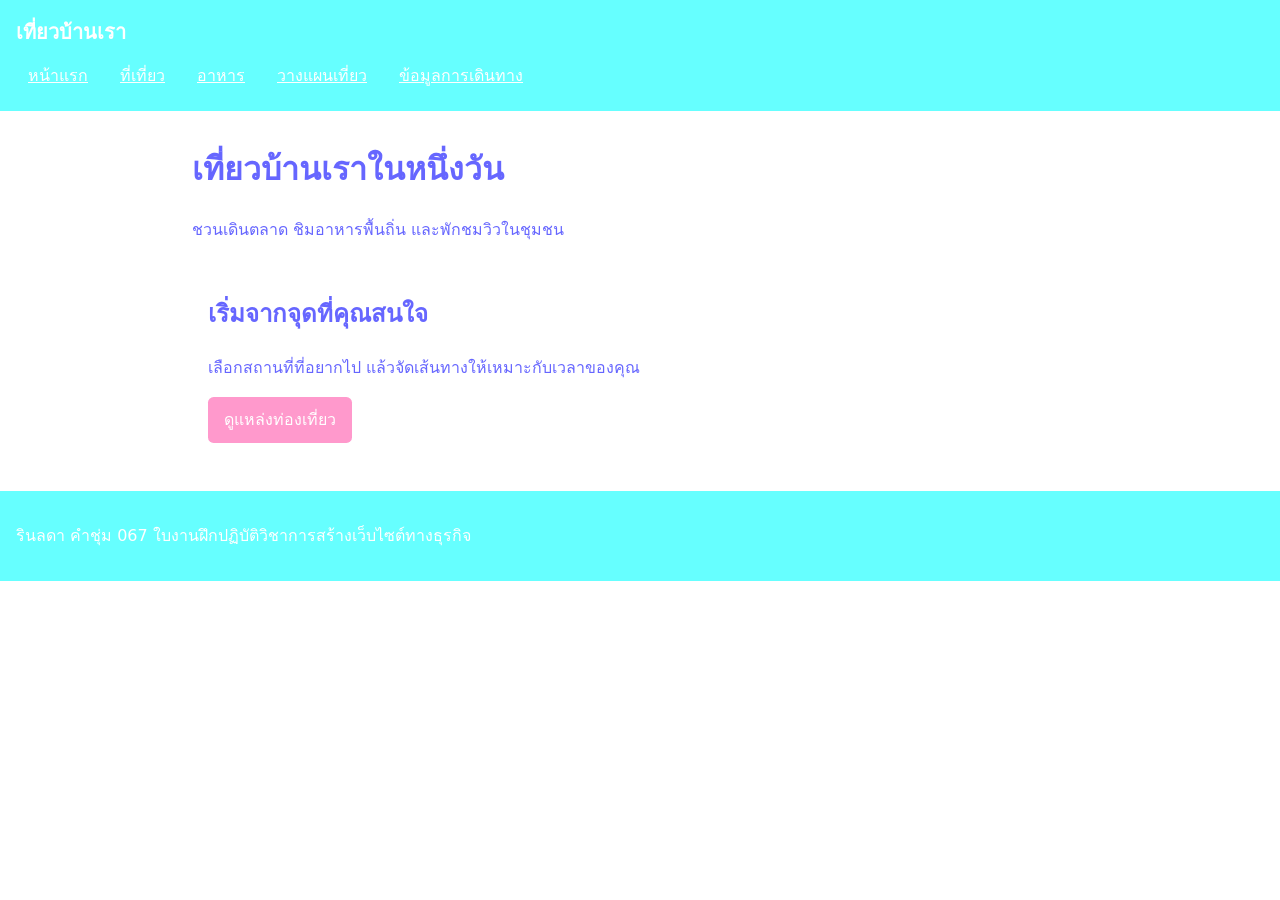
<file: index.html>
<!doctype html>
<html lang="th">
<head>
<meta charset="utf-8">
<meta name="viewport" content="width=device-width,intial-scale=1">
<title>หน้าแรก | เที่ยวบ้านเรา</title>
<link rel="stylesheet" href="style.css">
</head>
<body>
<header>
<p class="site-name">เที่ยวบ้านเรา</p>
<nav aria-label="เมนูหลัก">
<ul>
<li><a href="index.html">หน้าแรก</a></li>
<li><a href="places.html">ที่เที่ยว</a></li>
<li><a href="food.html">อาหาร</a></li>
<li><a href="plan.html">วางแผนเที่ยว</a></li>
<li><a href="travel.html">ข้อมูลการเดินทาง</a></li>
</ul>
</nav>
</header>
<main>
<h1>เที่ยวบ้านเราในหนึ่งวัน</h1>
<p>ชวนเดินตลาด ชิมอาหารพื้นถิ่น และพักชมวิวในชุมชน</p>
<section class="card">
<h2>เริ่มจากจุดที่คุณสนใจ</h2>
<p>เลือกสถานที่ที่อยากไป แล้วจัดเส้นทางให้เหมาะกับเวลาของคุณ</p>
<a class="botton" href="places.html">ดูแหล่งท่องเที่ยว</a>
</section>
</main>
<footer>
<p>รินลดา คำชุ่ม 067 ใบงานฝึกปฏิบัติวิชาการสร้างเว็บไซต์ทางธุรกิจ</p>
</footer>
</body>
</html>
</file>
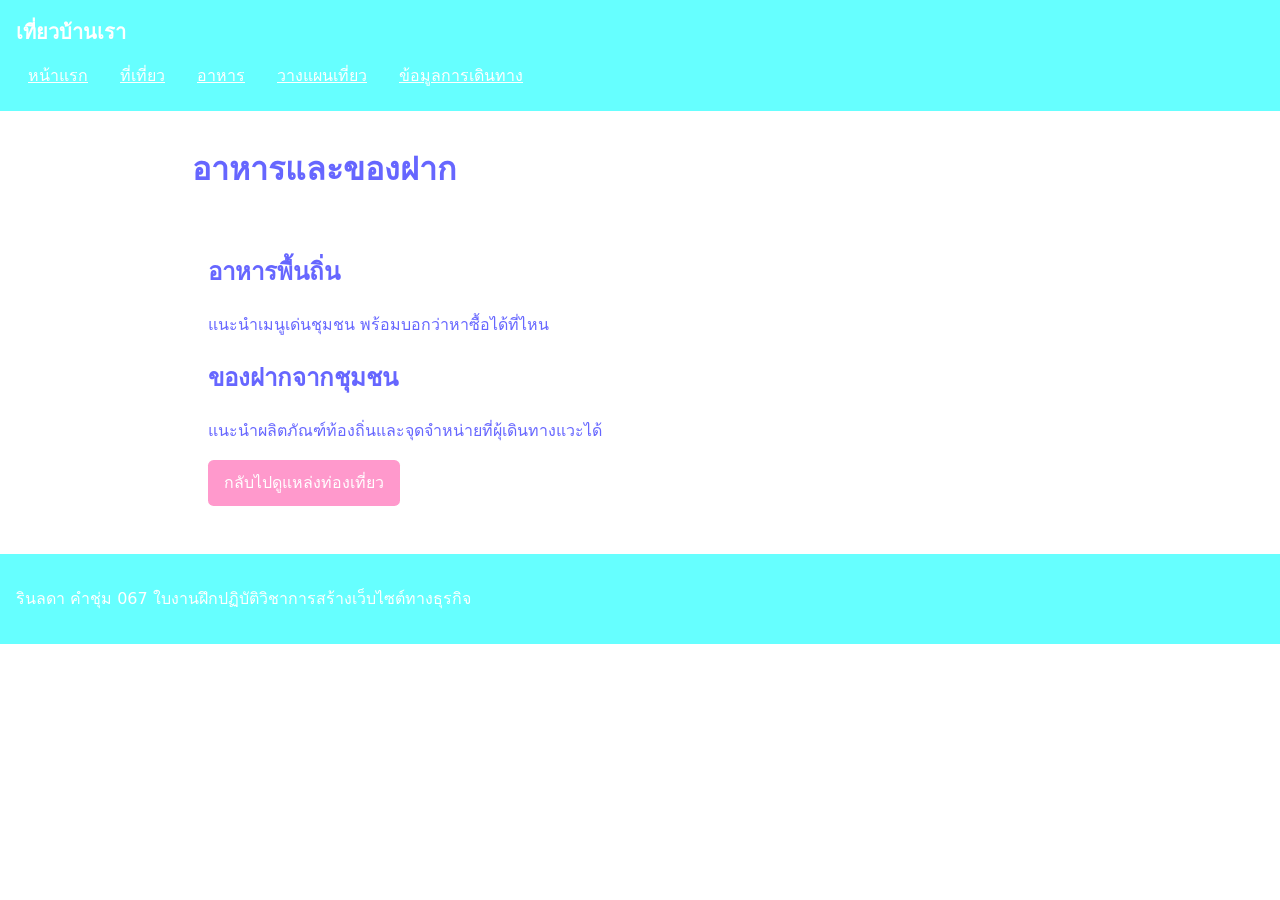
<file: food.html>
<!doctype html>
<html lang="th">
<head>
<meta charset="utf-8">
<meta name="viewport" content="width=device-width,intial-scale=1">
<title>หน้าแรก | เที่ยวบ้านเรา</title>
<link rel="stylesheet" href="style.css">
</head>
<body>
<header>
<p class="site-name">เที่ยวบ้านเรา</p>
<nav aria-label="เมนูหลัก">
<ul>
<li><a href="index.html">หน้าแรก</a></li>
<li><a href="places.html">ที่เที่ยว</a></li>
<li><a href="food.html">อาหาร</a></li>
<li><a href="plan.html">วางแผนเที่ยว</a></li>
<li><a href="travel.html">ข้อมูลการเดินทาง</a></li>
</ul>
</nav>
</header>
<main>
<h1>อาหารและของฝาก</h1>
<section class="card">
<h2>อาหารพื้นถิ่น</h2>
<p>แนะนำเมนูเด่นชุมชน พร้อมบอกว่าหาซื้อได้ที่ไหน</p>
<h2>ของฝากจากชุมชน</h2>
<p>แนะนำผลิตภัณฑ์ท้องถิ่นและจุดจำหน่ายที่ผุ้เดินทางแวะได้</p>
<a class="botton" href="places.html">กลับไปดูแหล่งท่องเที่ยว</a>
</section>
</main>
<footer>
<p>รินลดา คำชุ่ม 067 ใบงานฝึกปฏิบัติวิชาการสร้างเว็บไซต์ทางธุรกิจ</p>
</footer>
</body>
</html>
</file>
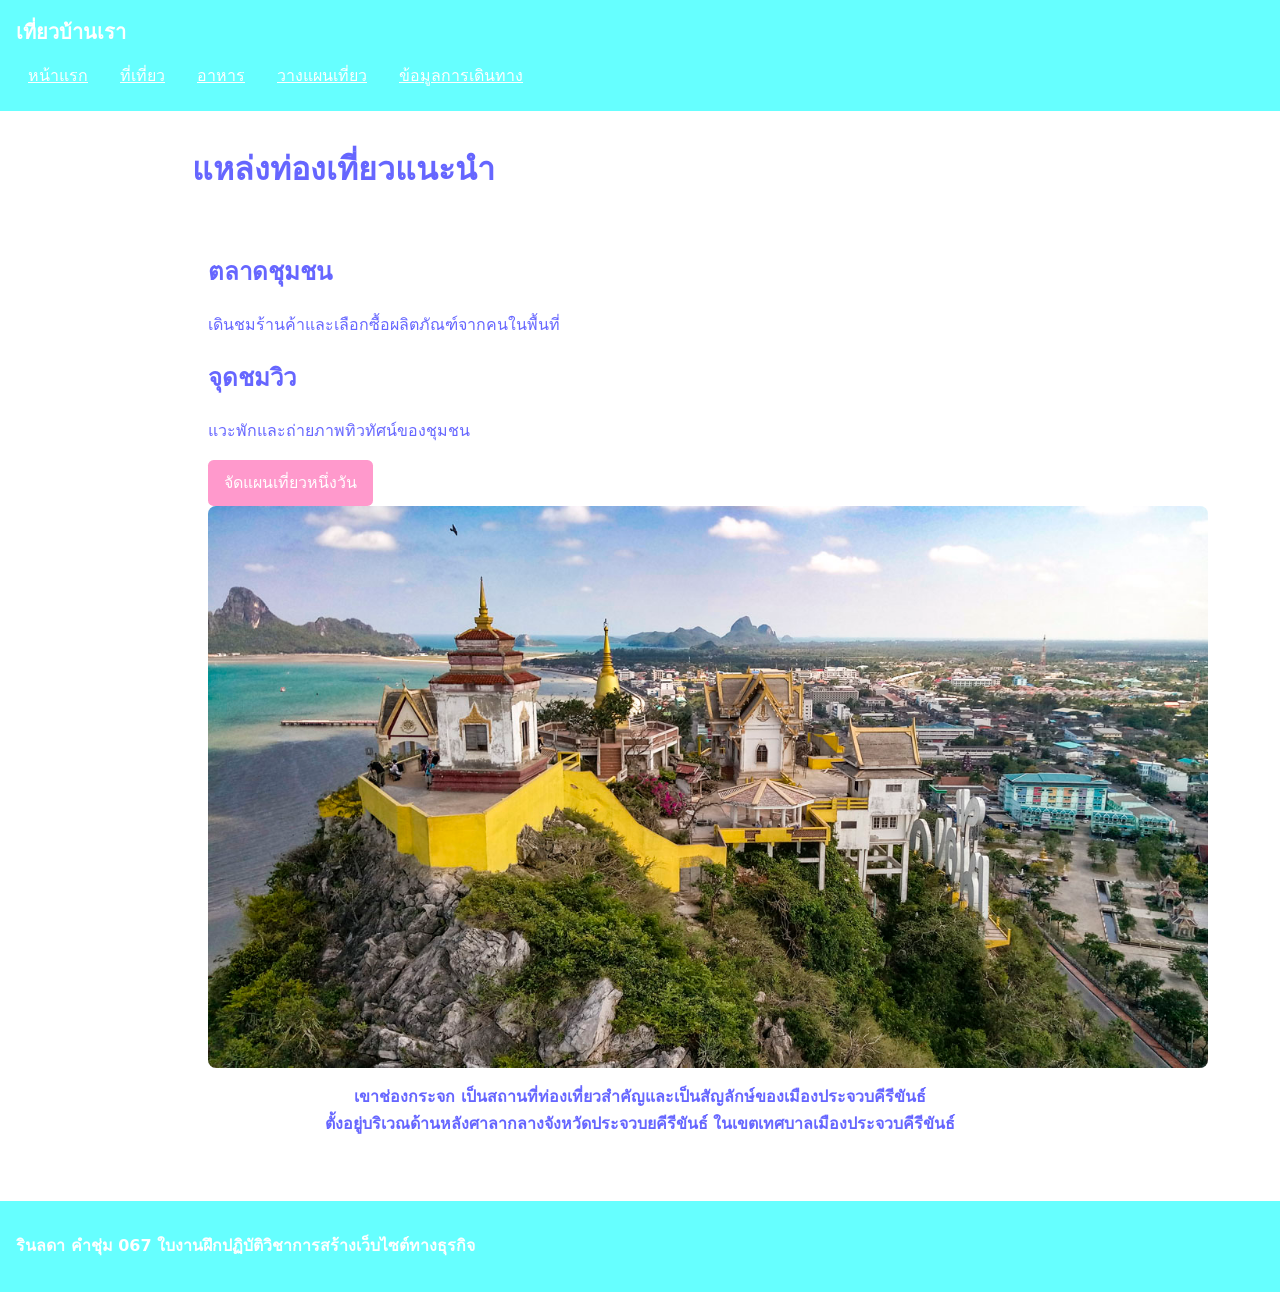
<file: places.html>
<!doctype html>
<html lang="th">
<head>
<meta charset="utf-8">
<meta name="viewport" content="width=device-width,intial-scale=1">
<title>หน้าแรก | เที่ยวบ้านเรา</title>
<link rel="stylesheet" href="style.css">
</head>
<body>
<header>
<p class="site-name">เที่ยวบ้านเรา</p>
<nav aria-label="เมนูหลัก">
<ul>
<li><a href="index.html">หน้าแรก</a></li>
<li><a href="places.html">ที่เที่ยว</a></li>
<li><a href="food.html">อาหาร</a></li>
<li><a href="plan.html">วางแผนเที่ยว</a></li>
<li><a href="travel.html">ข้อมูลการเดินทาง</a></li>
</ul>
</nav>
</header>
<main>
<h1>แหล่งท่องเที่ยวแนะนำ</h1>
<section class="card">
<h2>ตลาดชุมชน</h2>
<p>เดินชมร้านค้าและเลือกซื้อผลิตภัณฑ์จากคนในพื้นที่</p>
<h2>จุดชมวิว</h2>
<p>แวะพักและถ่ายภาพทิวทัศน์ของชุมชน</p>
<a class="botton" href="places.html">จัดแผนเที่ยวหนึ่งวัน</a>

<center><img src ="images/Kaow.jpg" width="1000">
<b><p>เขาช่องกระจก<b> เป็นสถานที่ท่องเที่ยวสำคัญและเป็นสัญลักษ์ของเมืองประจวบคีรีขันธ์<br>ตั้งอยู่บริเวณด้านหลังศาลากลางจังหวัดประจวบยคีรีขันธ์ ในเขตเทศบาลเมืองประจวบคีรีขันธ์</p></center>
</section>
</main>
<footer>
<p>รินลดา คำชุ่ม 067 ใบงานฝึกปฏิบัติวิชาการสร้างเว็บไซต์ทางธุรกิจ</p>
</footer>
</body>
</html>
</file>
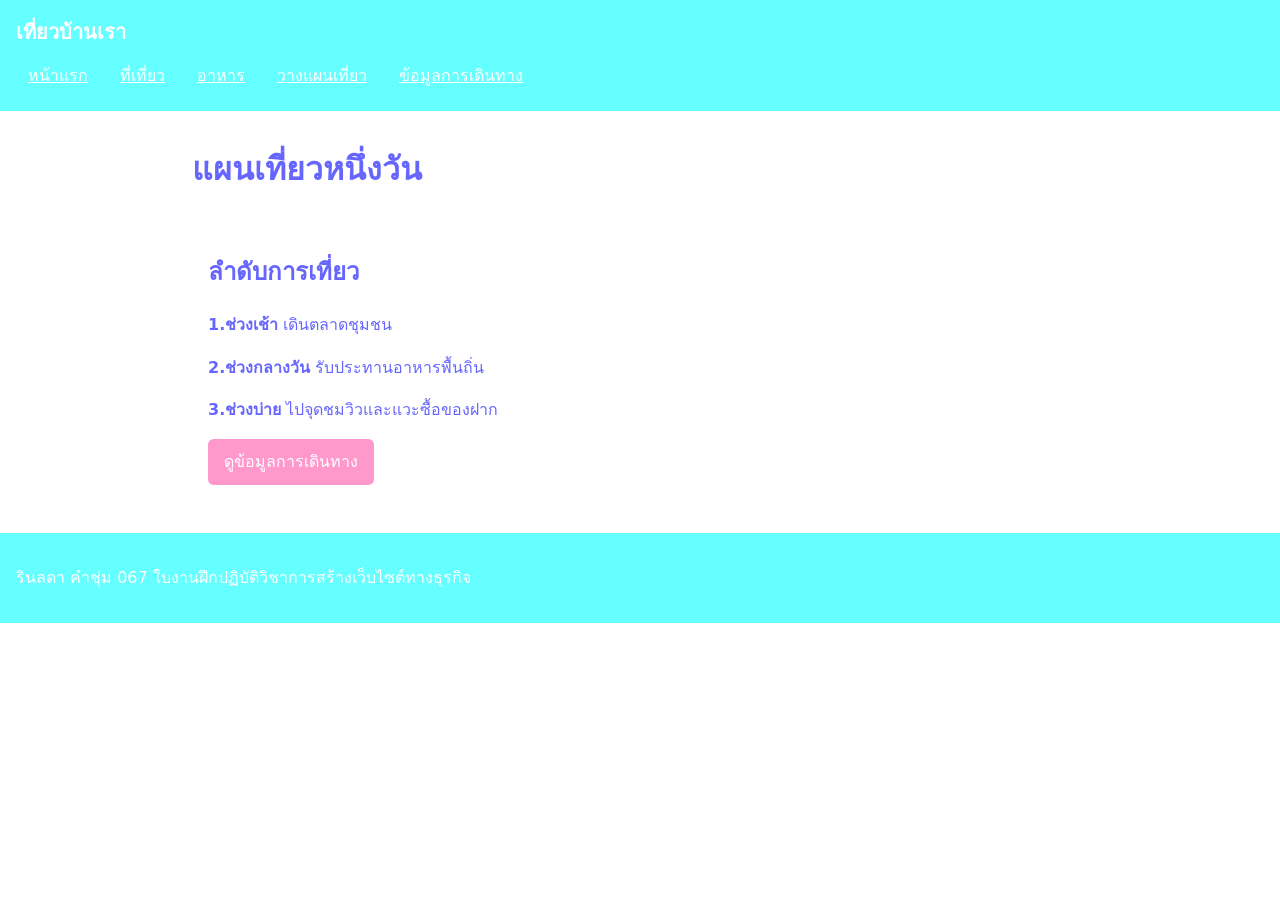
<file: plan.html>
<!doctype html>
<html lang="th">
<head>
<meta charset="utf-8">
<meta name="viewport" content="width=device-width,intial-scale=1">
<title>หน้าแรก | เที่ยวบ้านเรา</title>
<link rel="stylesheet" href="style.css">
</head>
<body>
<header>
<p class="site-name">เที่ยวบ้านเรา</p>
<nav aria-label="เมนูหลัก">
<ul>
<li><a href="index.html">หน้าแรก</a></li>
<li><a href="places.html">ที่เที่ยว</a></li>
<li><a href="food.html">อาหาร</a></li>
<li><a href="plan.html">วางแผนเที่ยว</a></li>
<li><a href="travel.html">ข้อมูลการเดินทาง</a></li>
</ul>
</nav>
</header>
<main>
<h1>แผนเที่ยวหนึ่งวัน</h1>
<section class="card">
<h2>ลำดับการเที่ยว</h2>
<b><p>1.ช่วงเช้า</b> เดินตลาดชุมชน</p>
<b><p>2.ช่วงกลางวัน</b> รับประทานอาหารพื้นถิ่น</p>
<b><p>3.ช่วงบ่าย</b> ไปจุดชมวิวและแวะซื้อของฝาก</p>
<a class="botton" href="places.html">ดูข้อมูลการเดินทาง</a>
</section>
</main>
<footer>
<p>รินลดา คำชุ่ม 067 ใบงานฝึกปฏิบัติวิชาการสร้างเว็บไซต์ทางธุรกิจ</p>
</footer>
</body>
</html>
</file>
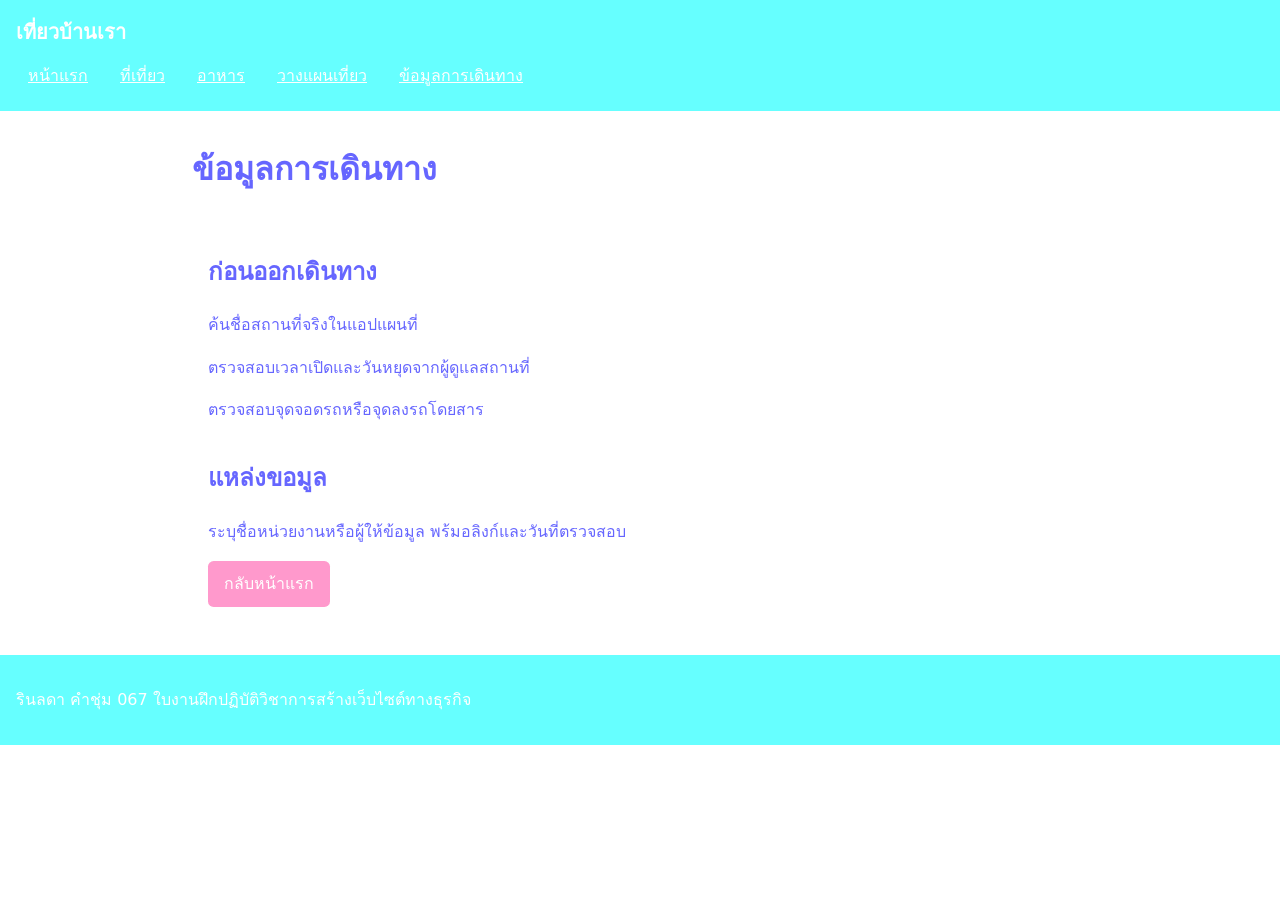
<file: travel.html>
<!doctype html>
<html lang="th">
<head>
<meta charset="utf-8">
<meta name="viewport" content="width=device-width,intial-scale=1">
<title>หน้าแรก | เที่ยวบ้านเรา</title>
<link rel="stylesheet" href="style.css">
</head>
<body>
<header>
<p class="site-name">เที่ยวบ้านเรา</p>
<nav aria-label="เมนูหลัก">
<ul>
<li><a href="index.html">หน้าแรก</a></li>
<li><a href="places.html">ที่เที่ยว</a></li>
<li><a href="food.html">อาหาร</a></li>
<li><a href="plan.html">วางแผนเที่ยว</a></li>
<li><a href="travel.html">ข้อมูลการเดินทาง</a></li>
</ul>
</nav>
</header>
<main>
<h1>ข้อมูลการเดินทาง</h1>
<section class="card">
<h2>ก่อนออกเดินทาง</h2>
<table>
<p>ค้นชื่อสถานที่จริงในแอปแผนที่</p>
<p>ตรวจสอบเวลาเปิดและวันหยุดจากผู้ดูแลสถานที่</p>
<p>ตรวจสอบจุดจอดรถหรือจุดลงรถโดยสาร</p>
</table>
<h2>แหล่งขอมูล</h2>
<p>ระบุชื่อหน่วยงานหรือผู้ให้ข้อมูล พร้มอลิงก์และวันที่ตรวจสอบ</p>
<a class="botton" href="places.html">กลับหน้าแรก</a>
</section>
</main>
<footer>
<p>รินลดา คำชุ่ม 067 ใบงานฝึกปฏิบัติวิชาการสร้างเว็บไซต์ทางธุรกิจ</p>
</footer>
</body>
</html>
</file>
<file: style.css>
* {
box-sizing: border-box;
}
body {
margin: 0;
font-family: system-ui, sans-serif;
line-height:1.65;
color: #6666ff;
background: #ffffff;
}
header, footer{
padding: 1rem;
color: white;
background: #66ffff;
}
.site-name{
margin: 0 0 0.5rem;
font-size: 1.25rem;
font-weight: bold;
}
nav ul {
display: flex;
flex-wrap: wrap;
gap: 0.5rem;
margin: 0;
padding: 0;
list-style: none;
}
nav a {
display: block;
padding:0.35rem 0.75rem;
color: white;
border-radius: 0.35rem;
}
nav a:hover,nav a[aria-current="page"]{
background: #ff99cc;
color: #6666ff;
}
a:focus-visble{
outline: 3px solid #c67400;
outline-offset:3px;
}
main{
width: min(100%, 56rem);
margin: 2rem auto;
}
.card{
margin: 1rem 0;
padding: 1rem;
border-radius: 0.75rem;
background: white;
}
img{
display:block;
max-width: 100%
height: auto;
border-radius: 0.5rem
}
.botton {
display: inline-block;
padding: 0.6rem 1rem;
border-radius:0.35rem;
background: #ff99cc;
color: white;
text-decoration: none;
}
</file>
